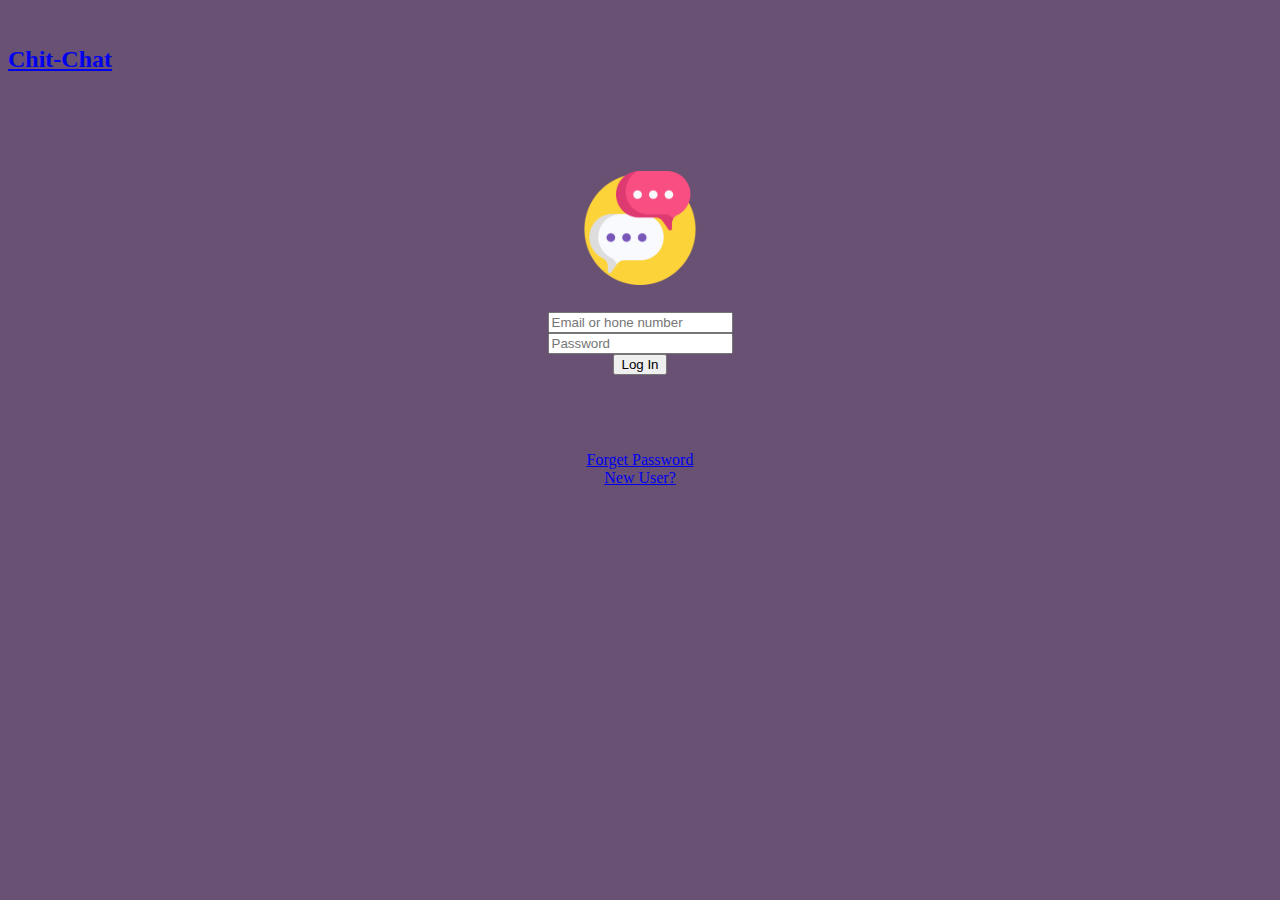
<file: index.html>
<!DOCTYPE html>
<html lang="en">
<head>
    <meta charset="UTF-8">
    <meta http-equiv="X-UA-Compatible" content="IE=edge">
    <meta name="viewport" content="width=device-width, initial-scale=1.0">
    <title>chit-chat</title>
    <!-- css link -->
    <link href="https://cdn.jsdelivr.net/npm/bootstrap@5.0.0-beta3/dist/css/bootstrap.min.css" rel="stylesheet" integrity="sha384-eOJMYsd53ii+scO/bJGFsiCZc+5NDVN2yr8+0RDqr0Ql0h+rP48ckxlpbzKgwra6" crossorigin="anonymous">
    <link rel="stylesheet" href="./css/styles.css">
    <!-- js link -->
    <script src="https://cdn.jsdelivr.net/npm/bootstrap@5.0.0-beta3/dist/js/bootstrap.bundle.min.js" integrity="sha384-JEW9xMcG8R+pH31jmWH6WWP0WintQrMb4s7ZOdauHnUtxwoG2vI5DkLtS3qm9Ekf" crossorigin="anonymous"></script>
    <!-- favicon -->
    <link rel="shortcut icon" href="./imgaes/speak.png" type="image/x-icon">
</head>
<body>
    
        <nav class="navbar navbar-dark bg-secondary">
            <div class="container">
              <a class="navbar-brand" href="#">
                    <h2>Chit-Chat</h2>
              </a>
            </div>
          </nav>
          <form class="container-fluid">
              <div>
                <img src="./imgaes/speak.png" alt="chit-chat-logo"  class=" img-fluid d-inline-block align-text-top">
              </div>
            <div class="mb-3 col-lg-4 col-md-6 col-sm-6 col-6 mx-auto">
              <input type="email" placeholder="Email or hone number" class="form-control" id="exampleInputEmail1" aria-describedby="emailHelp">
            </div>
            <div class="mb-3 col-lg-4 col-md-6 col-sm-6 col-6 mx-auto">
              <input type="password"placeholder="Password" class="form-control" id="exampleInputPassword1">
            </div>
            <div class="d-grid gap-2 col-lg-4 col-md-6 col-sm-6 col-6 mx-auto">
            <button type="submit"  class="btn btn-lg btn-secondary">Log In</button>
        </div>
          </form>
          <div class="container-fluid">
              <footer class="footer">
                <a href="#">Forget Password</a><br>
                <a href="./signup.html">New User?</a>
              </footer>
          </div>
    
</body>
</html>
</file>
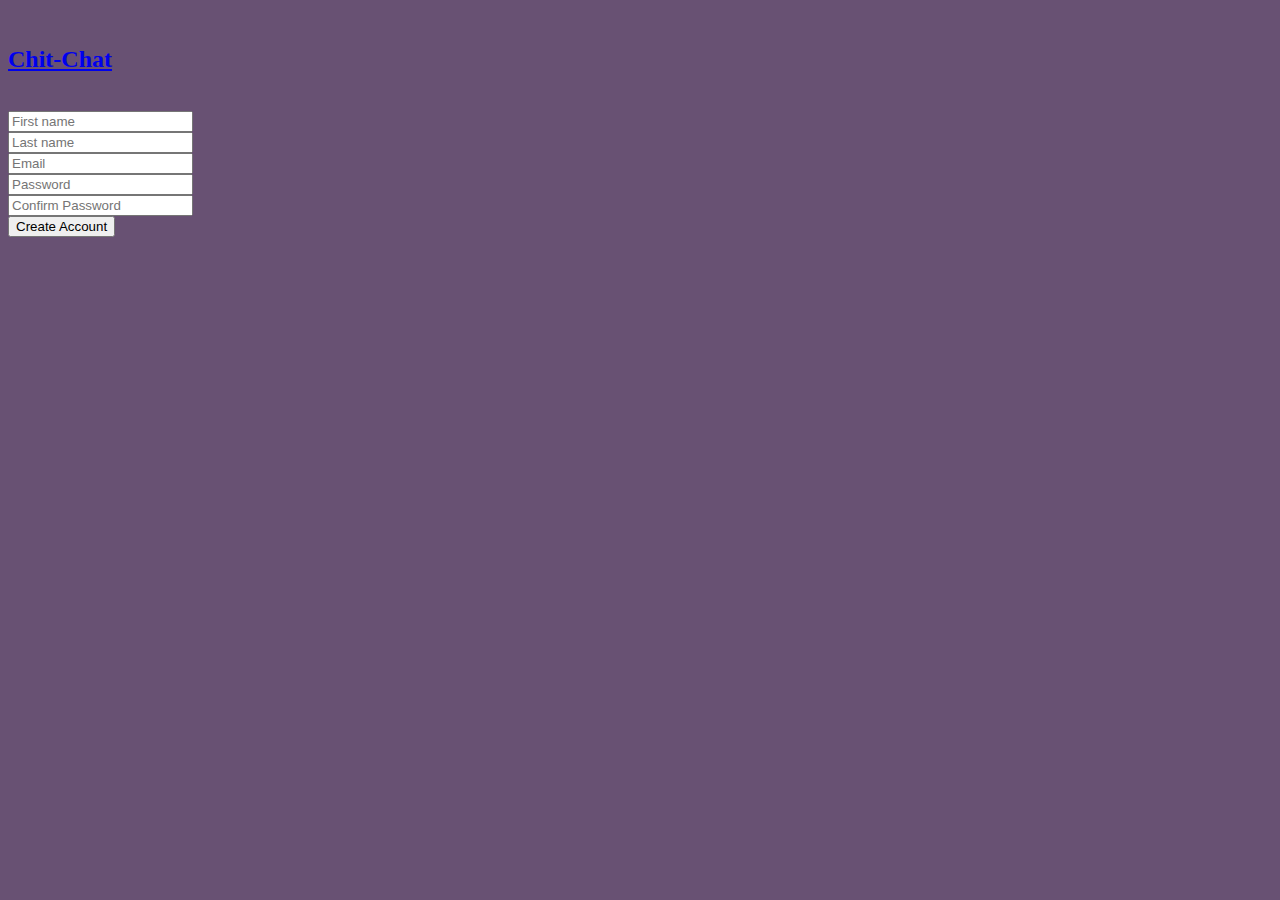
<file: signup.html>
<!DOCTYPE html>
<html lang="en">
<head>
    <meta charset="UTF-8">
    <meta http-equiv="X-UA-Compatible" content="IE=edge">
    <meta name="viewport" content="width=device-width, initial-scale=1.0">
    <title>chit-chat</title>
    <!-- css link -->
    <link href="https://cdn.jsdelivr.net/npm/bootstrap@5.0.0-beta3/dist/css/bootstrap.min.css" rel="stylesheet" integrity="sha384-eOJMYsd53ii+scO/bJGFsiCZc+5NDVN2yr8+0RDqr0Ql0h+rP48ckxlpbzKgwra6" crossorigin="anonymous">
    <link rel="stylesheet" href="./css/styles.css">
    <!-- js link -->
    <script src="https://cdn.jsdelivr.net/npm/bootstrap@5.0.0-beta3/dist/js/bootstrap.bundle.min.js" integrity="sha384-JEW9xMcG8R+pH31jmWH6WWP0WintQrMb4s7ZOdauHnUtxwoG2vI5DkLtS3qm9Ekf" crossorigin="anonymous"></script>
    <!-- favicon -->
    <link rel="shortcut icon" href="./imgaes/speak.png" type="image/x-icon">
</head>
<body>
    
        <nav class="navbar navbar-dark bg-secondary">
            <div class="container">
              <a class="navbar-brand" href="#">
                    <h2>Chit-Chat</h2>
              </a>
            </div>
          </nav>
        <div class="container">
            <div class="mb-3 mt-5 col-lg-4 col-md-6 col-sm-6 col-6 mx-auto">
              <input type="text" class="form-control" placeholder="First name" aria-label="First name">
            </div>
            <div class="mb-3 mt-3 col-lg-4 col-md-6 col-sm-6 col-6 mx-auto">
              <input type="text" class="form-control" placeholder="Last name" aria-label="Last name">
            </div>
            <form>
                <div class="mb-3 mt-3 col-lg-4 col-md-6 col-sm-6 col-6 mx-auto">
                  <input type="email" placeholder="Email" class="form-control" id="exampleInputEmail1" aria-describedby="emailHelp">
                </div>
                <div class="mb-3 mt-3 col-lg-4 col-md-6 col-sm-6 col-6 mx-auto">
                  <input type="password" placeholder="Password" class="form-control" id="exampleInputPassword1">
                </div>
                <div class="mb-3 mt-3 col-lg-4 col-md-6 col-sm-6 col-6 mx-auto">
                    <input type="password" placeholder="Confirm Password" class="form-control" id="exampleInputPassword1">
                  </div>
                <div class="d-grid gap-2 col-lg-4 col-md-6 col-sm-6 col-6 mx-auto">
                    <button type="submit"  class="btn btn-lg btn-secondary">Create Account</button>
                </div>
              </form>
        </div>
    
</body>
</html>
</file>
<file: css/styles.css>
body{
    background-color: #685173;
}
a {
    margin: 0 2%;
}
.container-fluid {
    padding: 3% 5%;
    text-align: center;
}
.img-fluid {
    width: 10%;
    margin: 2% 0;
}
</file>
